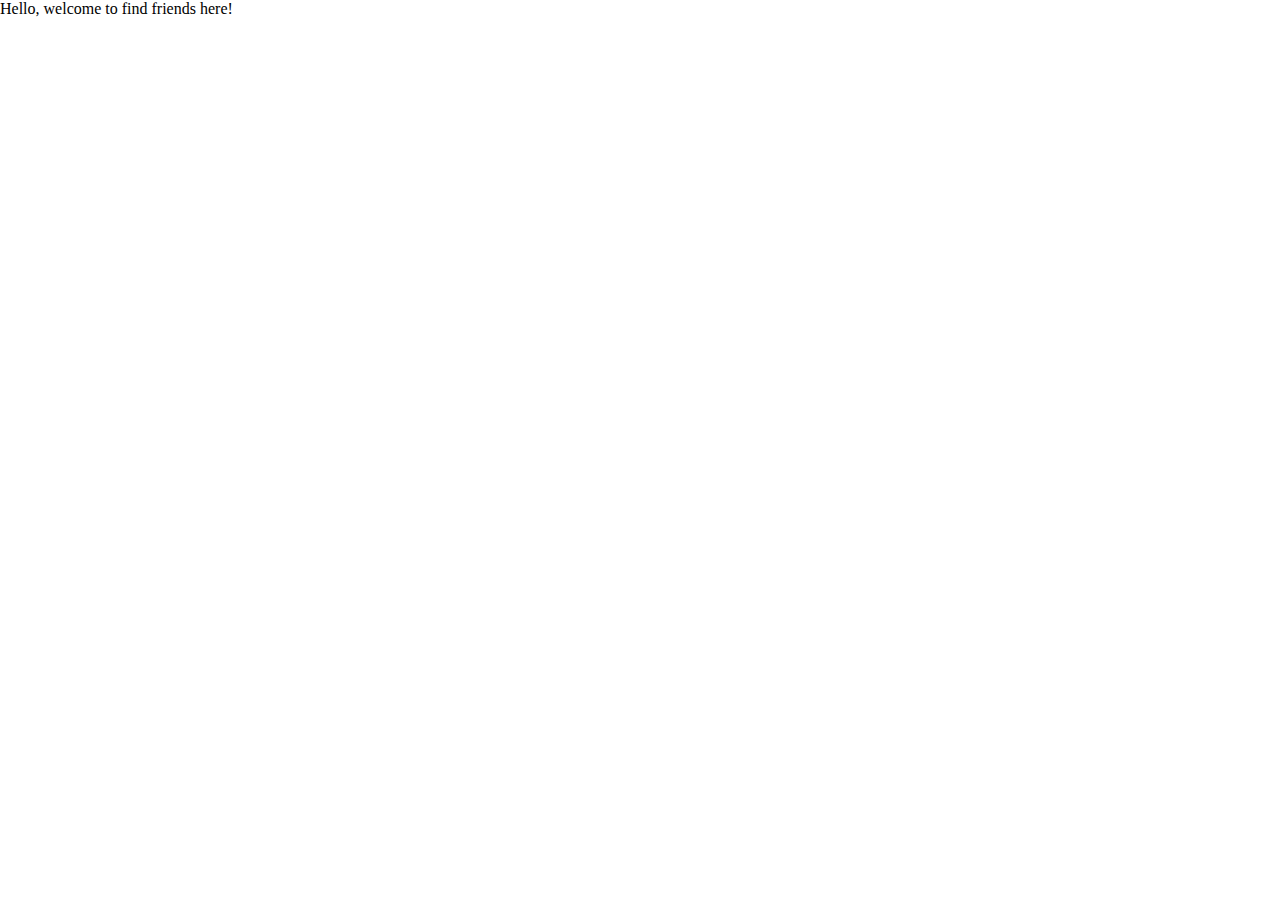
<file: index.html>
<!DOCTYPE html>
<html>
<head>
<meta http-equiv="Content-Type" content="text/html; charset=utf-8" />
<style type="text/css">
body,html,#map {
	width: 100%;
	height: 100%;
	overflow: hidden;
	margin: 0;
}

#l-map {
	height: 100%;
	width: 78%;
	float: left;
	border-right: 2px solid #bcbcbc;
}

#r-result {
	height: 100%;
	width: 20%;
	float: left;
}
</style>
<script type="text/javascript" src="http://code.jquery.com/jquery-1.8.3.min.js"></script>
<script type="text/javascript" src="http://api.map.baidu.com/api?v=1.4"></script>
<script type="text/javascript" src="js/location.js"></script>
<title>百度地图的Hello, World</title>
</head>
<body>
	Hello, welcome to find friends here!
	<div id="allmap"></div>
</body>
</html>
</file>
